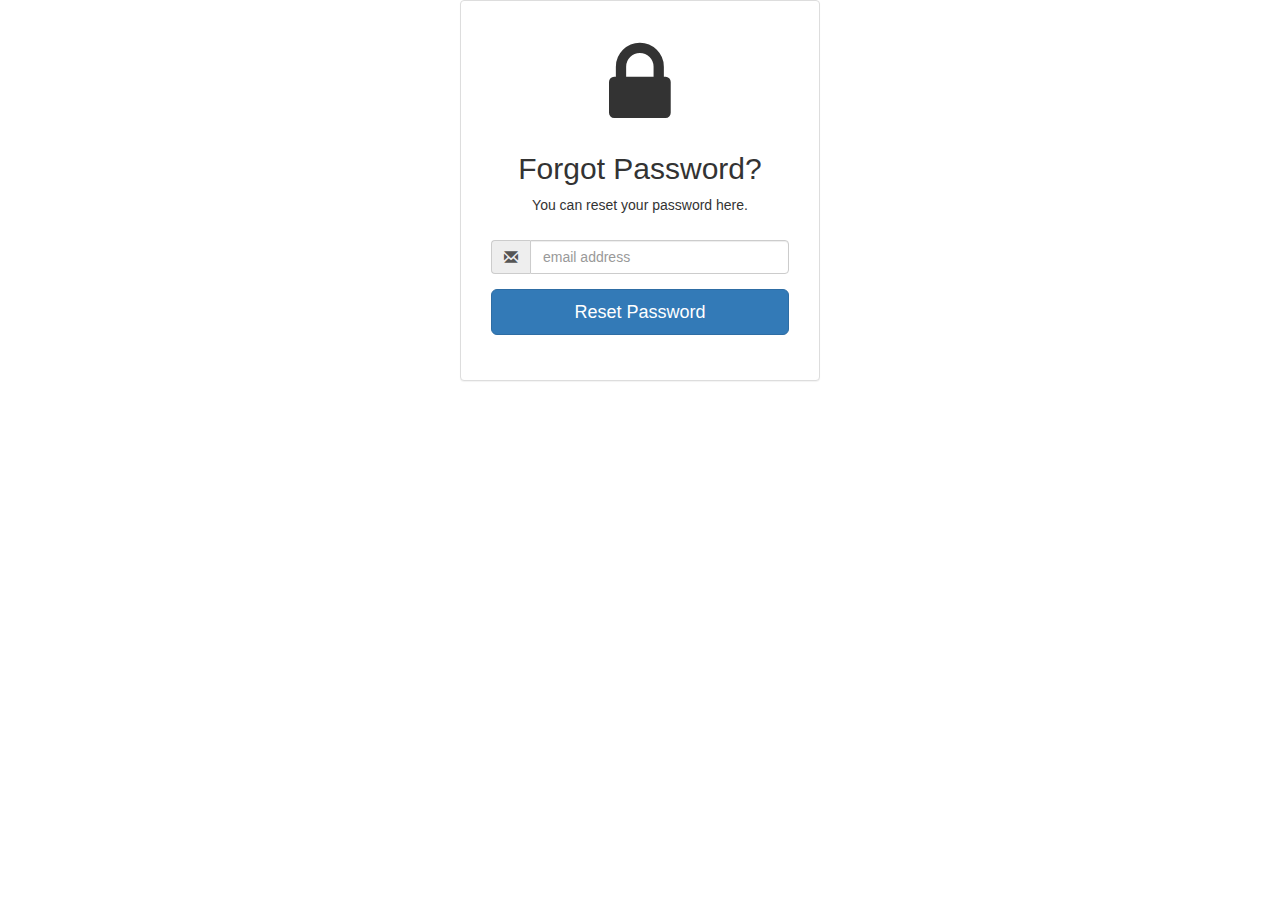
<file: src/main/resources/templates/forgotpassword.html>
<!DOCTYPE html>
<html xmlns:th="http://www.thymeleaf.org">
<head>
<meta charset="UTF-8">
<title>Insert title here</title>
</head>
<body>
<link href="//maxcdn.bootstrapcdn.com/bootstrap/3.3.0/css/bootstrap.min.css" rel="stylesheet" id="bootstrap-css">
<script src="//maxcdn.bootstrapcdn.com/bootstrap/3.3.0/js/bootstrap.min.js"></script>
<script src="//code.jquery.com/jquery-1.11.1.min.js"></script>
<!------ Include the above in your HEAD tag ---------->

 <link rel="stylesheet" href="https://maxcdn.bootstrapcdn.com/font-awesome/4.5.0/css/font-awesome.min.css">
 <div class="form-gap"></div>
<div class="container">
	<div class="row">
		<div class="col-md-4 col-md-offset-4">
            <div class="panel panel-default">
              <div class="panel-body">
                <div class="text-center">
                  <h3><i class="fa fa-lock fa-4x"></i></h3>
                  <h2 class="text-center">Forgot Password?</h2>
                  <p>You can reset your password here.</p>
                  <div class="panel-body">
    
                    <form id="register-form" role="form" autocomplete="off" class="form" method="post">
    
                      <div class="form-group">
                        <div class="input-group">
                          <span class="input-group-addon"><i class="glyphicon glyphicon-envelope color-blue"></i></span>
                          <input id="email" name="email" placeholder="email address" class="form-control"  type="email">
                        </div>
                      </div>
                      <div class="form-group">
                        <input name="recover-submit" class="btn btn-lg btn-primary btn-block" value="Reset Password" type="submit">
                      </div>
                      
                      <input type="hidden" class="hide" name="token" id="token" value=""> 
                    </form>
    
                  </div>
                </div>
              </div>
            </div>
          </div>
	</div>
</div>
</body>
</html>
</file>
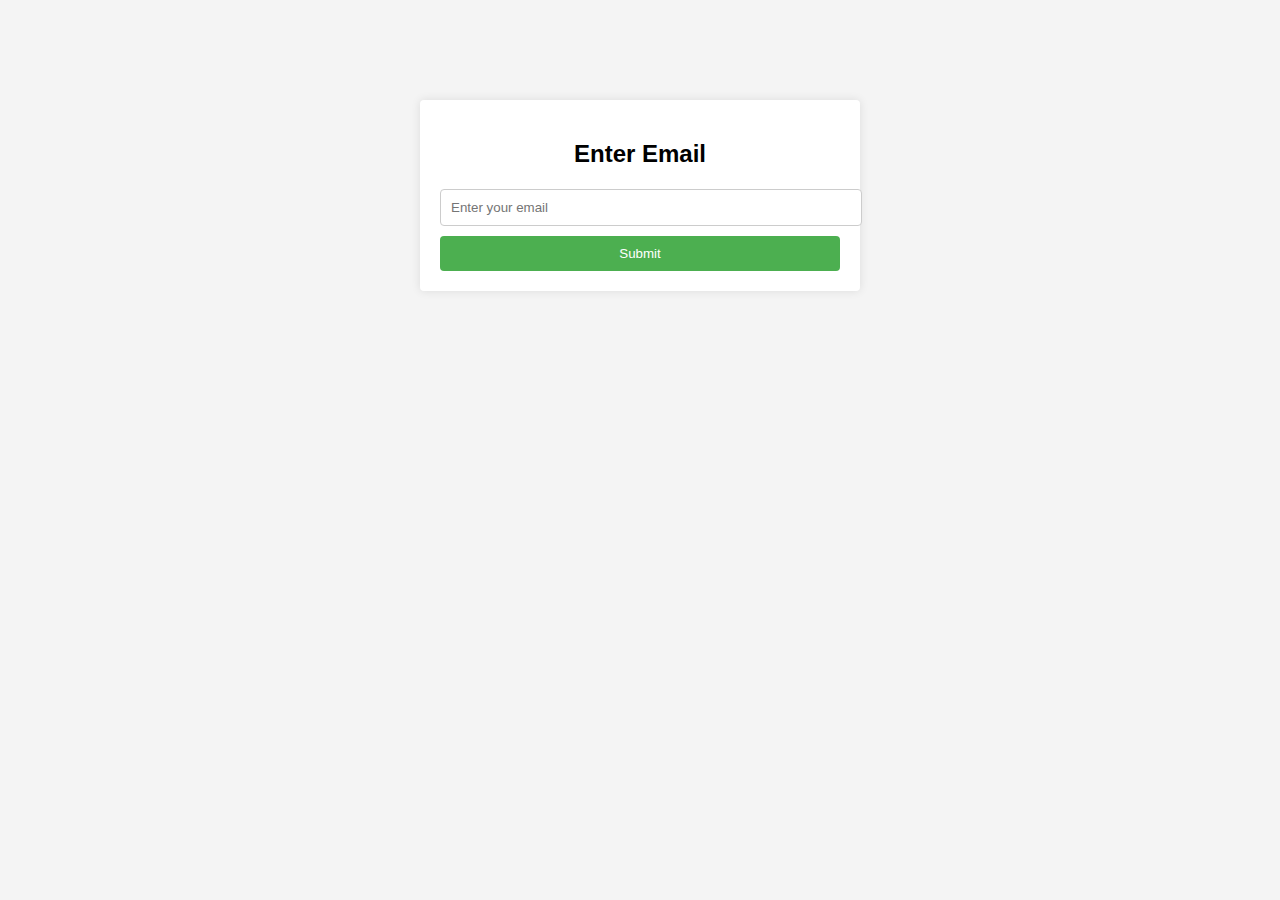
<file: src/main/resources/templates/inputemail.html>
<!DOCTYPE html>
<html lang="en" xmlns:th="http://www.thymeleaf.org">
<head>
    <meta charset="UTF-8">
    <title>Enter Email</title>
    <style>
        body {
            font-family: Arial, sans-serif;
            background-color: #f4f4f4;
            margin: 0;
            padding: 0;
        }

        .container {
            max-width: 400px;
            margin: 0 auto;
            padding: 20px;
            background-color: #fff;
            border-radius: 4px;
            box-shadow: 0 0 10px rgba(0, 0, 0, 0.1);
            margin-top: 100px;
        }

        .container h2 {
            text-align: center;
            margin-bottom: 20px;
        }

        .container input[type="email"] {
            width: 100%;
            padding: 10px;
            border-radius: 4px;
            border: 1px solid #ccc;
            margin-bottom: 10px;
        }

        .container button {
            width: 100%;
            padding: 10px;
            background-color: #4CAF50;
            color: #fff;
            border: none;
            border-radius: 4px;
            cursor: pointer;
        }

        .container button:hover {
            background-color: #45a049;
        }
    </style>
</head>
<body>
    <div class="container">
        <h2>Enter Email</h2>
        <h1 th:text="${error}"></h1>
        <form th:action="@{/send_email}" method="POST">
            <input type="email" name="toemail" placeholder="Enter your email" required>
            <button type="submit">Submit</button>
        </form>
    </div>
</body>
</html>
</file>
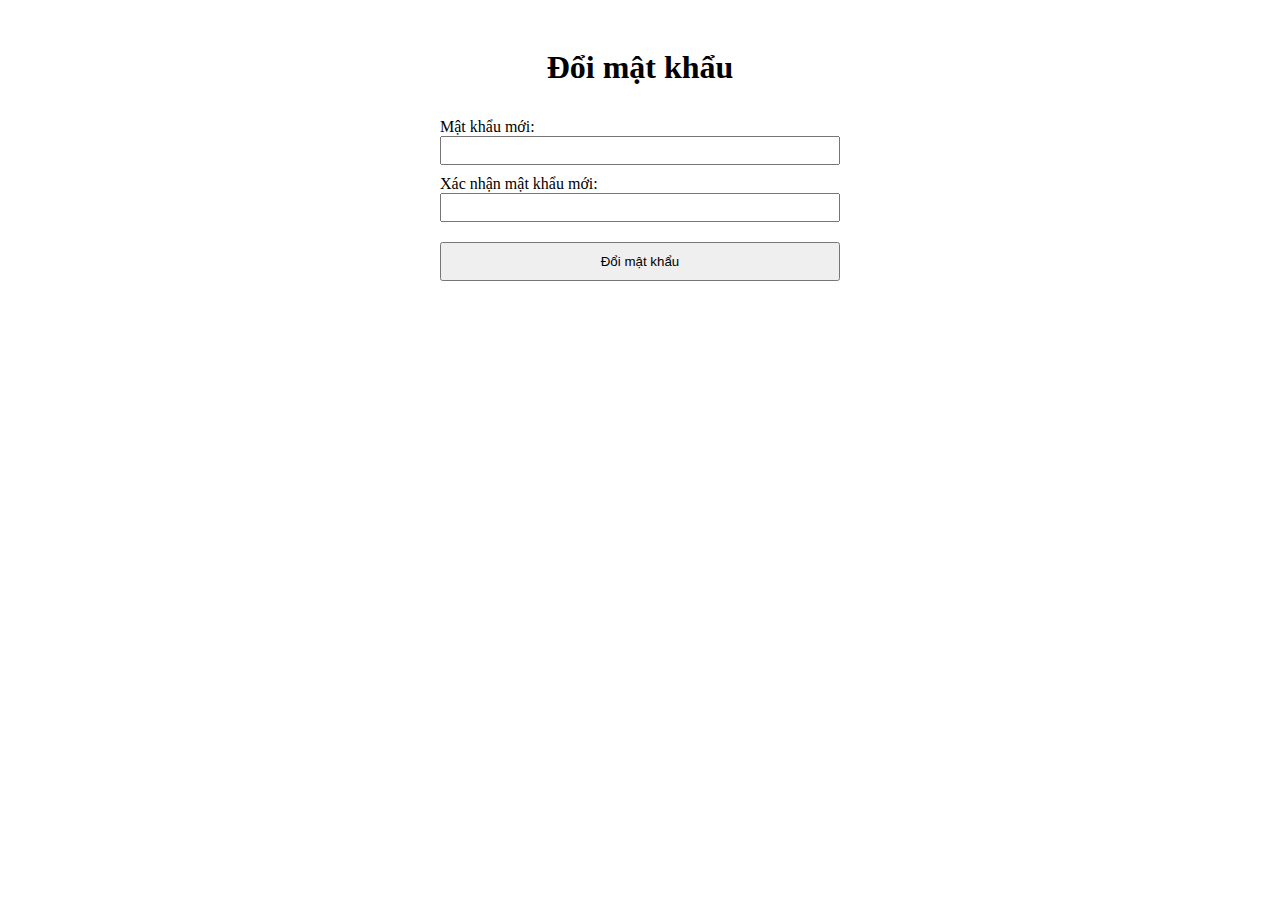
<file: src/main/resources/templates/newpassword.html>
<!DOCTYPE html >
<html lang="en"  xmlns:th="http://www.thymeleaf.org">
<head>
<meta charset="UTF-8">
<title>Insert title here</title>
<style>
	.container {
  max-width: 400px;
  margin: 0 auto;
  padding: 20px;
}

h1 {
  text-align: center;
}

form {
  display: flex;
  flex-direction: column;
}

label {
  margin-top: 10px;
}

input {
  padding: 5px;
}

button {
  margin-top: 20px;
  padding: 10px;
}
</style>
</head>
<body>
<div class="container">
    <h1>Đổi mật khẩu</h1>
    <h1 th:text="${error}"></h1>
    <form th:action="change_password" method="post">
     
      <label for="new-password">Mật khẩu mới:</label>
      <input type="password" id="new-password" name="newpassword">

      <label for="confirm-password">Xác nhận mật khẩu mới:</label>
      <input type="password" id="confirm-password" name="confirmpassword">
      <input type="hidden" name="toemail" th:value="${toemail}">
      <button type="submit">Đổi mật khẩu</button>
    </form>
  </div>

</body>
</html>
</file>
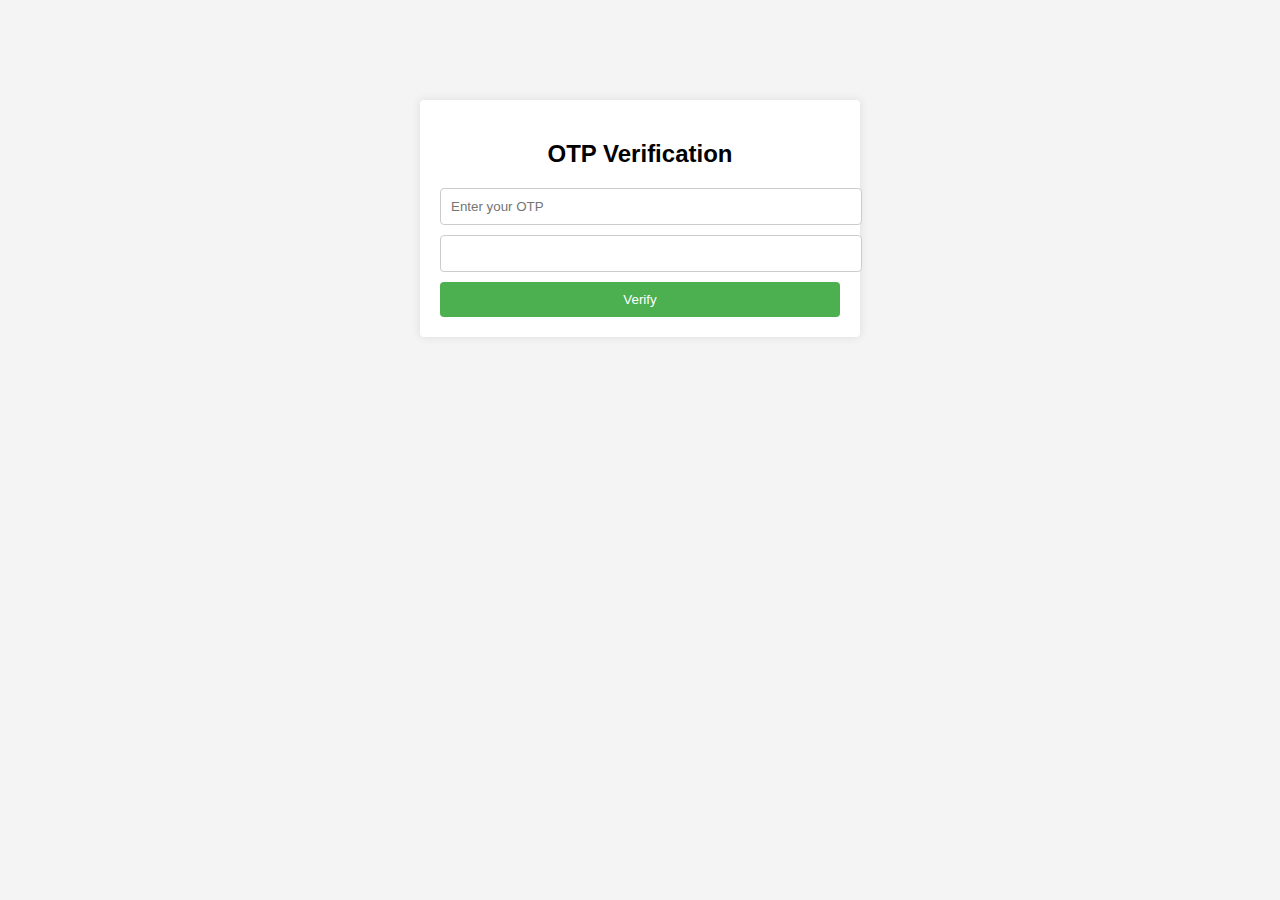
<file: src/main/resources/templates/verifyotp.html>
<!DOCTYPE html>
<html lang="en" xmlns:th="http://www.thymeleaf.org">
<head>
    <meta charset="UTF-8">
    <title>OTP Verification</title>
    <style>
        body {
            font-family: Arial, sans-serif;
            background-color: #f4f4f4;
            margin: 0;
            padding: 0;
        }

        .container {
            max-width: 400px;
            margin: 0 auto;
            padding: 20px;
            background-color: #fff;
            border-radius: 4px;
            box-shadow: 0 0 10px rgba(0, 0, 0, 0.1);
            margin-top: 100px;
        }

        .container h2 {
            text-align: center;
            margin-bottom: 20px;
        }

        .container input[type="text"] {
            width: 100%;
            padding: 10px;
            border-radius: 4px;
            border: 1px solid #ccc;
            margin-bottom: 10px;
        }

        .container button {
            width: 100%;
            padding: 10px;
            background-color: #4CAF50;
            color: #fff;
            border: none;
            border-radius: 4px;
            cursor: pointer;
        }

        .container button:hover {
            background-color: #45a049;
        }
    </style>
</head>
<body>
    <div class="container">
        <h2>OTP Verification</h2>
        <h3 th:text="${error}"></h3>
        <form th:action="@{/verifyOtp}" method="post">
            <input type="text" name="otp" placeholder="Enter your OTP" required>
            <input type="text" name="toemail" th:value="${toemail}">
            <button type="submit">Verify</button>
        </form>
    </div>
</body>
</html>
</file>
